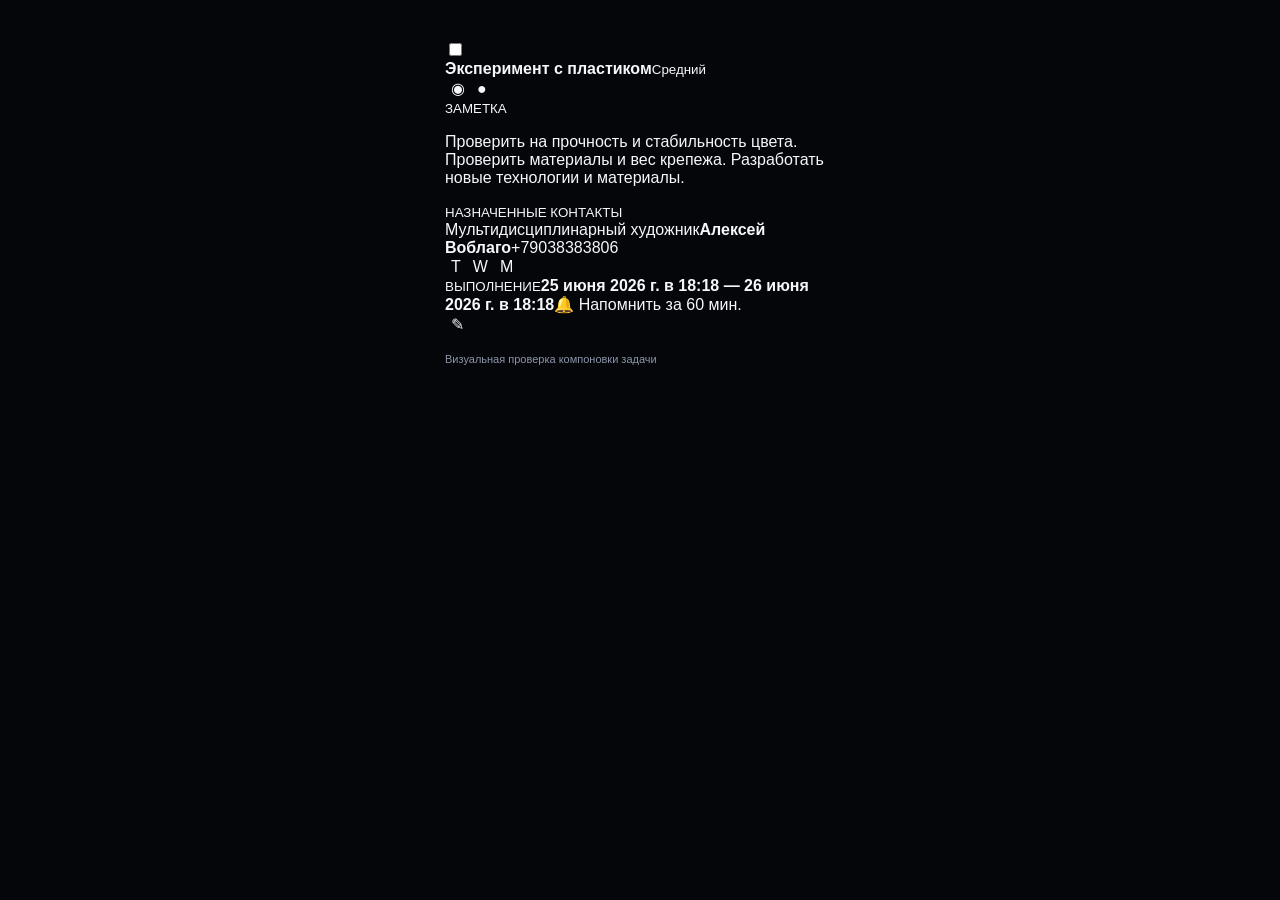
<file: visual-check.html>
<!doctype html><html lang="ru"><head><meta charset="utf-8"><meta name="viewport" content="width=device-width,initial-scale=1"><link rel="stylesheet" href="styles.css?v=6.0.26"><style>html,body{overflow:auto;min-height:100%;background:#05060a}.visual-page{width:min(430px,100%);margin:0 auto;padding:20px}.stage-task-card{margin-top:20px}.stage-task-expanded{display:grid}.marker{margin-top:18px;color:#8c95a9;font-size:11px}</style></head><body><main class="visual-page"><article class="stage-task-card selected"><div class="stage-task-head"><label class="stage-task-check"><input type="checkbox"><span></span></label><div class="stage-task-title"><b>Эксперимент с пластиком</b><small>Средний</small></div><div class="stage-task-actions"><button>◉</button><button>●</button></div></div><div class="stage-task-expanded"><div class="task-note"><small>ЗАМЕТКА</small><p>Проверить на прочность и стабильность цвета. Проверить материалы и вес крепежа. Разработать новые технологии и материалы.</p></div><div class="task-contact-view"><small>НАЗНАЧЕННЫЕ КОНТАКТЫ</small><article class="task-contact-card"><div class="task-contact-copy"><span class="task-contact-role">Мультидисциплинарный художник</span><b>Алексей Воблаго</b><a class="task-contact-number">+79038383806</a></div><div class="task-contact-messengers"><span class="messenger-badges"><button class="messenger-badge selected">T</button><button class="messenger-badge muted">W</button><button class="messenger-badge muted">M</button></span></div></article></div><div class="task-time-view"><small>ВЫПОЛНЕНИЕ</small><b>25 июня 2026 г. в 18:18 — 26 июня 2026 г. в 18:18</b><span>🔔 Напомнить за 60 мин.</span></div><div class="task-expanded-actions"><button>✎</button></div></div></article><p class="marker">Визуальная проверка компоновки задачи</p></main></body></html>
</file>
<file: styles.css>
:root{--bg:#070a11;--surface:#101522;--surface2:#171d2b;--surface3:#20283a;--line:#313a50;--line2:#53607d;--text:#f4f7fb;--muted:#9aa5b8;--purple:#8b4cff;--blue:#5b7cff;--cyan:#55dcec;--danger:#ff8da2;--safe-top:env(safe-area-inset-top,0px);--safe-bottom:env(safe-area-inset-bottom,0px)}
*{box-sizing:border-box}html,body{margin:0;width:100%;height:100%;overflow:hidden;background:var(--bg);color:var(--text);font-family:-apple-system,BlinkMacSystemFont,"SF Pro Display","Segoe UI",sans-serif;-webkit-tap-highlight-color:transparent}button,input,textarea,select{font:inherit;color:inherit}button{border:0;background:none}body{background:radial-gradient(circle at 30% 15%,#24134455,transparent 38%),radial-gradient(circle at 85% 65%,#0d2a3650,transparent 45%),#070a11}.hidden{display:none!important}
.auth-screen{height:100%;overflow:auto;padding:calc(28px + var(--safe-top)) 20px calc(28px + var(--safe-bottom));display:grid;place-items:center}.auth-card{width:min(440px,100%);padding:26px;border:1px solid #30394d;border-radius:30px;background:linear-gradient(180deg,#141927f5,#0d111bf5);box-shadow:0 30px 80px #000b}.auth-logo{display:block;width:min(300px,85%);margin:0 auto 20px}.auth-tabs{display:grid;grid-template-columns:1fr 1fr;gap:5px;padding:5px;border:1px solid #30384d;border-radius:18px;background:#090d15}.auth-tabs button{height:48px;border-radius:14px;color:var(--muted)}.auth-tabs button.active{background:#293145;color:white;box-shadow:inset 0 0 0 1px #495675}.field{display:grid;gap:7px;margin-top:15px}.field label{font-size:12px;color:var(--muted)}.field input,.field textarea,.field select{width:100%;border:1px solid #313a50;border-radius:16px;background:#0c111b;padding:14px;outline:none}.field textarea{min-height:110px;resize:vertical}.primary,.ghost,.danger{min-height:48px;border-radius:16px;padding:0 16px;font-weight:650}.primary{background:linear-gradient(100deg,var(--purple),var(--blue),var(--cyan));box-shadow:0 12px 30px #5f6dff33}.ghost{background:#1b2231;border:1px solid #323c52}.danger{color:var(--danger);background:#271822;border:1px solid #59303c}.auth-actions{display:grid;gap:10px;margin-top:18px}
.shell{height:100%;position:relative;overflow:hidden}.topbar{position:fixed;z-index:100;top:calc(14px + var(--safe-top));left:16px;right:16px;height:58px;display:grid;grid-template-columns:56px 1fr 56px;gap:12px;align-items:center;pointer-events:none}.topbar>*{pointer-events:auto}.logo-btn,.round-btn{height:56px;border-radius:18px;background:#141a28;border:1px solid #303a50;display:grid;place-items:center;box-shadow:0 14px 34px #0008}.logo-btn img{width:40px;height:40px;object-fit:contain}.space-tabs{justify-self:center;width:min(440px,100%);display:grid;grid-template-columns:1fr 1fr;gap:5px;padding:5px;border-radius:20px;background:#0e131f;border:1px solid #2d3649;box-shadow:0 18px 44px #0009}.space-tabs button{height:46px;border-radius:15px;color:var(--muted);font-weight:650}.space-tabs button.active{background:#2b3448;color:#fff;box-shadow:inset 0 0 0 1px #52607d}
.viewport{position:absolute;inset:0;overflow:hidden;touch-action:none}.world{position:absolute;left:0;top:0;width:3600px;height:2600px;transform-origin:0 0;will-change:transform}.grid{position:absolute;inset:0;background-image:radial-gradient(circle,#15243a 1.2px,transparent 1.3px);background-size:84px 84px;opacity:.65}.links{position:absolute;inset:0;width:3600px;height:2600px;overflow:visible;pointer-events:none}.link-hit{fill:none;stroke:transparent;stroke-width:34;pointer-events:stroke}.link-path{fill:none;stroke:url(#linkGrad);stroke-width:4;opacity:.68;filter:drop-shadow(0 0 6px #6276ff55)}.link-path.selected{stroke-width:6;opacity:1}.node{position:absolute;touch-action:none;user-select:none;transform-origin:center;filter:drop-shadow(0 18px 28px #0008)}.node.level-1{width:180px;height:120px}.node.level-2{width:290px;height:206px}.node.level-3{width:390px;height:280px}.card{position:absolute;inset:0;border:1px solid #313b51;border-radius:26px;overflow:hidden;background:linear-gradient(180deg,#151b29,#101621);transition:border-color .16s,box-shadow .16s}.node.selected .card{border-color:#7b96ff;box-shadow:0 0 0 2px #62ddec2a,0 0 30px #6b59ff3e}.card-cover{position:absolute;inset:0 0 36%;background:linear-gradient(135deg,#18233c,#0b1019);overflow:hidden}.card-cover img{width:100%;height:100%;object-fit:cover}.card-cover::after{content:"";position:absolute;inset:0;background:linear-gradient(180deg,transparent 45%,#101621 100%)}.card-icon{position:absolute;inset:0;display:grid;place-items:center;color:#79849a;font-size:48px}.card-body{position:absolute;left:0;right:0;bottom:0;padding:16px 17px;background:linear-gradient(180deg,#111725ee,#101621)}.card-pill{position:absolute;left:14px;top:14px;z-index:2;padding:7px 12px;border-radius:999px;background:#111722cc;border:1px solid #45506a;color:#d7dcea;font-size:9px;letter-spacing:.15em}.status-dot{position:absolute;right:16px;top:16px;width:13px;height:13px;border-radius:50%;background:var(--cyan);box-shadow:0 0 14px var(--cyan)}.card-title{margin:0;font-size:22px;white-space:nowrap;overflow:hidden;text-overflow:ellipsis}.card-sub{margin-top:5px;color:var(--muted);font-size:13px;white-space:nowrap;overflow:hidden;text-overflow:ellipsis}.card-metrics{display:flex;gap:8px;margin-top:12px}.chip{padding:6px 9px;border-radius:999px;border:1px solid #39445d;color:#bec7d6;font-size:10px}.node.level-1 .card-body{padding:11px 12px}.node.level-1 .card-title{font-size:14px}.node.level-1 .card-sub{font-size:10px}.node.level-1 .card-metrics{display:none}.node.level-1 .card-pill{font-size:7px;padding:5px 8px}.node.level-3 .card-title{font-size:28px}.node.level-3 .card-sub{font-size:15px}
.card-actions{position:absolute;z-index:70;display:flex;gap:8px;padding:8px;border-radius:21px;background:#111722f7;border:1px solid #3b465f;box-shadow:0 18px 45px #000b;opacity:0;transform:translateY(-8px) scale(.96);pointer-events:none;transition:opacity .18s,transform .2s}.card-actions.visible{opacity:1;transform:none;pointer-events:auto}.card-actions button{width:48px;height:48px;border-radius:15px;background:#20283a;border:1px solid #46536f;display:grid;place-items:center;font-size:21px}.card-actions button.active{background:linear-gradient(145deg,#51417f,#244c6b)}.card-actions button:active{transform:translateY(-2px);box-shadow:0 10px 22px #0008,0 0 16px #6677ff44}
.right-tools{position:fixed;z-index:90;right:18px;top:calc(100px + var(--safe-top));display:grid;gap:12px}.right-tools button{width:58px;height:58px;border-radius:18px;background:#151b29;border:1px solid #34405a;color:#dce4f0;font-size:24px;box-shadow:0 16px 36px #0009}.bottom-ui{position:fixed;z-index:90;left:16px;right:16px;bottom:calc(15px + var(--safe-bottom));display:grid;gap:10px}.zoom-row{display:grid;grid-template-columns:58px 1fr 58px;gap:10px}.zoom-pill{height:58px;border-radius:25px;background:#121824;border:1px solid #313c54;display:grid;grid-template-columns:38px 1fr 38px;align-items:center;padding:0 12px}.zoom-pill input{width:100%;accent-color:#6f73ff}.create-btn,.now-btn{height:58px;border-radius:22px;background:#151b29;border:1px solid #34405a;font-size:32px}.bottom-nav{height:78px;border-radius:26px;background:#101622f4;border:1px solid #2d374b;display:grid;grid-template-columns:repeat(4,1fr);box-shadow:0 22px 55px #000b}.bottom-nav button{color:#8e99ad;font-size:11px;display:grid;place-items:center;gap:4px}.bottom-nav b{font-size:22px;font-weight:400}
.overlay{position:fixed;z-index:200;inset:0;background:#0009;backdrop-filter:blur(8px);display:grid;align-items:end}.sheet{max-height:94vh;overflow:auto;border-radius:30px 30px 0 0;background:#0d121c;border-top:1px solid #344057;box-shadow:0 -30px 80px #000d;animation:sheetIn .23s cubic-bezier(.2,.8,.2,1)}@keyframes sheetIn{from{opacity:0;transform:translateY(30px)}to{opacity:1;transform:none}}.sheet-head{position:sticky;top:0;z-index:2;padding:18px 20px 14px;background:#101622ee;border-bottom:1px solid #252e40;display:flex;justify-content:space-between;align-items:center}.sheet-head small{display:block;color:#78849a;font-size:9px;letter-spacing:.15em}.sheet-head h2{margin:5px 0 0;font-size:24px}.sheet-head button{width:42px;height:42px;border-radius:50%;background:#20283a;font-size:24px}.sheet-body{padding:18px 20px calc(22px + var(--safe-bottom))}.hero{height:260px;border-radius:24px;overflow:hidden;position:relative;background:#121a28}.hero img{width:100%;height:100%;object-fit:cover}.hero::after{content:"";position:absolute;inset:0;background:linear-gradient(180deg,transparent 45%,#101621 100%)}.hero-copy{position:absolute;z-index:1;left:18px;right:18px;bottom:16px}.hero-copy h3{margin:0;font-size:26px}.hero-copy p{margin:4px 0 0;color:#d0d6e0}.detail-grid{display:grid;grid-template-columns:1fr 1fr;gap:10px;margin-top:12px}.stat,.click-row{border:1px solid #313b50;border-radius:18px;background:#151b29}.stat{padding:15px}.stat small{display:block;color:#8994a8;font-size:9px;letter-spacing:.08em}.stat b{display:block;margin-top:8px;font-size:18px}.section{margin-top:22px}.section h3{margin:0 0 10px;font-size:18px}.click-list{display:grid;gap:9px}.click-row{min-height:68px;padding:12px 14px;display:grid;grid-template-columns:42px 1fr 20px;gap:11px;align-items:center;text-decoration:none;color:inherit;transition:transform .14s,border-color .14s,box-shadow .14s}.click-row:active{transform:translateY(-3px);border-color:#6075aa;box-shadow:0 14px 28px #0007,0 0 18px #5d73e522}.click-icon{width:42px;height:42px;border-radius:13px;background:#20283a;border:1px solid #3c4863;display:grid;place-items:center}.click-row b,.click-row small{display:block}.click-row small{margin-top:3px;color:var(--muted)}.sheet-footer{position:sticky;bottom:0;padding:12px 18px calc(12px + var(--safe-bottom));display:flex;gap:10px;background:#101622f5;border-top:1px solid #252e40}.sheet-footer .primary{flex:1}.form-grid{display:grid;gap:12px}.two{display:grid;grid-template-columns:1fr 1fr;gap:10px}.media-preview{height:170px;border-radius:20px;overflow:hidden;background:#111722;border:1px solid #313b50;display:grid;place-items:center}.media-preview img{width:100%;height:100%;object-fit:cover}.notice{position:fixed;z-index:400;left:50%;bottom:calc(115px + var(--safe-bottom));transform:translateX(-50%);padding:12px 16px;border-radius:14px;background:#1b2231;border:1px solid #3c4863;box-shadow:0 16px 40px #000b;max-width:80%;text-align:center;font-size:12px}.link-menu{position:fixed;z-index:150;width:220px;padding:9px;border-radius:18px;background:#111722f8;border:1px solid #3a455e;box-shadow:0 18px 45px #000b}.link-menu button{width:100%;height:44px;text-align:left;padding:0 12px;border-radius:12px}.link-menu button:active{background:#20283a}.hint{position:fixed;z-index:120;left:28px;right:28px;top:calc(95px + var(--safe-top));padding:18px;border-radius:22px;background:#171d2bf5;border:1px solid #344057;box-shadow:0 20px 50px #000b}.hint ul{margin:0 0 15px;padding-left:20px;color:#cbd2df;line-height:1.8}.splash{position:fixed;z-index:500;inset:0;background:#080b12;display:grid;place-items:center;transition:opacity .45s}.splash.hide{opacity:0;pointer-events:none}.splash img{width:min(620px,95vw)}
@media(max-width:520px){.topbar{grid-template-columns:54px 1fr 54px;left:12px;right:12px}.space-tabs{max-width:360px}.bottom-ui{left:12px;right:12px}.node.level-3{width:350px;height:250px}.hero{height:220px}.two{grid-template-columns:1fr}}
@media(prefers-reduced-motion:reduce){*{animation:none!important;transition:none!important}}
</file>
